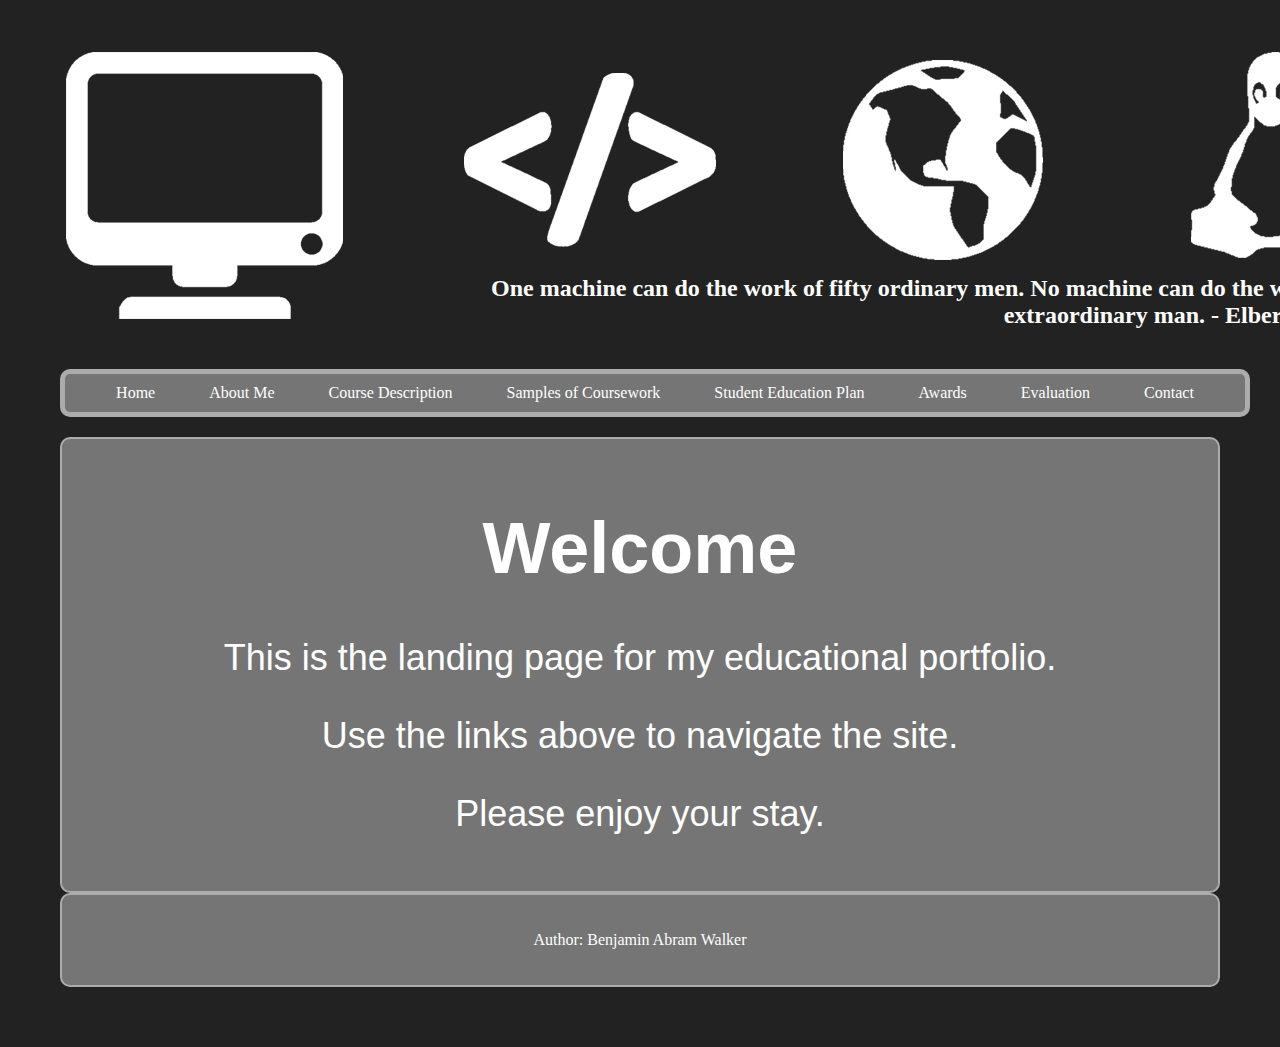
<file: index.html>
<!DOCTYPE html>
<html>
    <head>
        <title>Home</title>
        <link rel="stylesheet" type="text/css" href="boilerplate.css">
        <link rel="stylesheet" type="text/css" href="home.css">
    </head>
    <body>
        <header> 
            <div class="image_container">
                <img class="header_image" src="images/minimalizm-monitor-kompyuter.jpg" alt="Logo">
                <h2 class="header_quote">One machine can do the work of fifty ordinary men.  
                    No machine can do the work of one extraordinary man. - 
                    Elbert Hubbard
                </h2>
            </div> 
            <nav class="navbar">
                <div class="navbar_container">
                    <ul class="navbar_menu">
                        <li class="navbar_item">
                            <a href="index.html" class="navbar_links">Home</a>
                        </li>
                        <li class="navbar_item">
                            <a href="aboutme.html" class="navbar_links">About Me</a>
                        </li>
                        <li class="navbar_item">
                            <a href="coursedescription.html" class="navbar_links">Course Description</a>
                        </li>
                        <li class="navbar_item">
                            <a href="coursework.html" class="navbar_links">Samples of Coursework</a>
                        </li>
                        <li class="navbar_item">
                            <a href="educationplan.html" class="navbar_links">Student Education Plan</a>
                        </li>
                        <li class="navbar_item">
                            <a href="awards.html" class="navbar_links">Awards</a>
                        </li>
                        <li class="navbar_item">
                            <a href="evaluation.html" class="navbar_links">Evaluation</a>
                        </li>
                        <li class="navbar_item">
                            <a href="contact.html" class="navbar_links">Contact</a>
                        </li>
                    </ul>
                </div>
            </nav>
        </header>
        <main>
            <h1>Welcome</h1>
            <p>This is the landing page for my educational portfolio.</p>
            <p>Use the links above to navigate the site.</p>
            <p>Please enjoy your stay.</p>
        </main>
        <footer>
            <p>Author: Benjamin Abram Walker</p>
        </footer>
    </body>
</html>
</file>
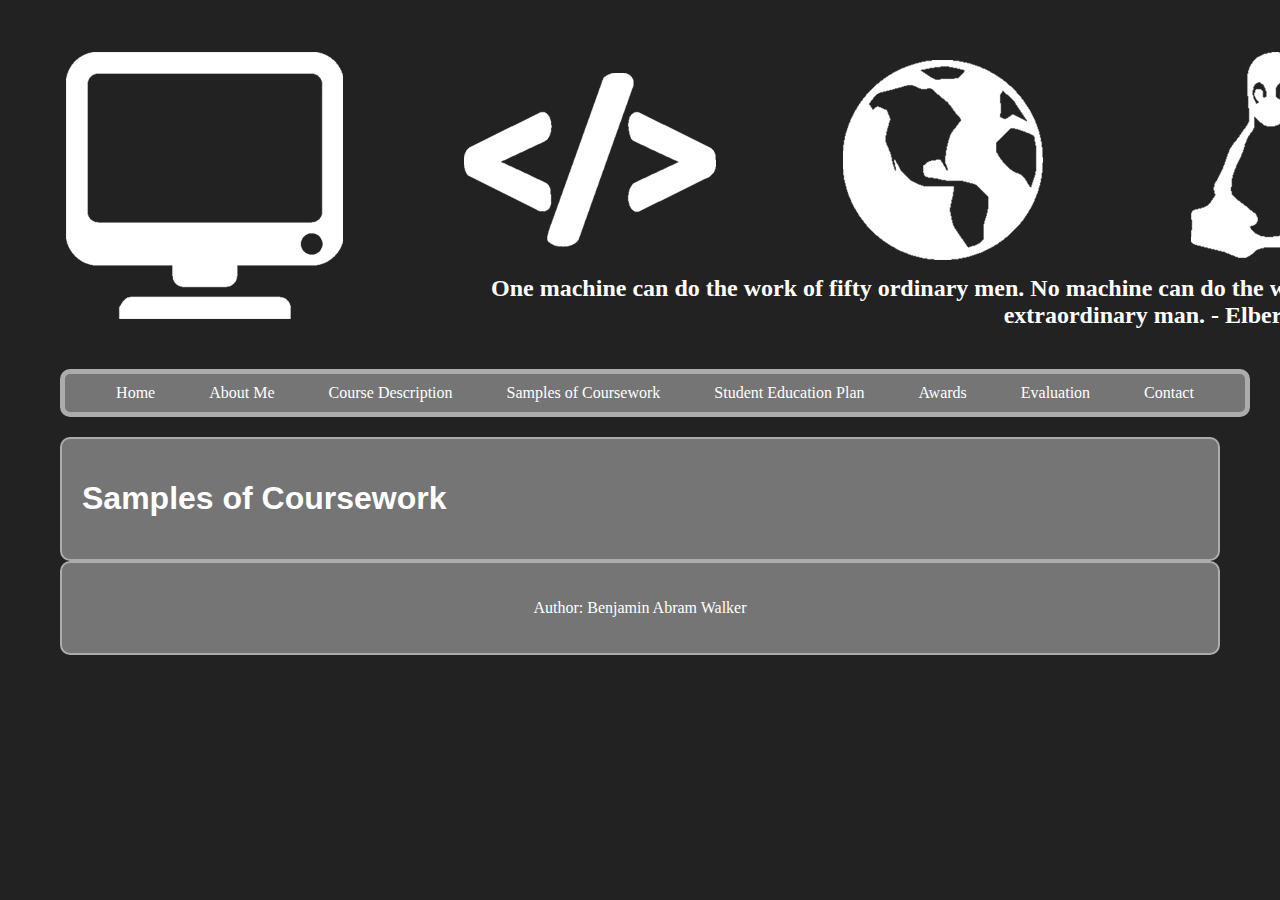
<file: awards.html>
<!DOCTYPE html>
<html>
    <head>
        <title>Samples of Coursework</title>
        <link rel="stylesheet" type="text/css" href="boilerplate.css">
    </head>
    <body>
        <header> 
            <div class="image_container">
                <img class="header_image" src="images/minimalizm-monitor-kompyuter.jpg" alt="Logo">
                <h2 class="header_quote">One machine can do the work of fifty ordinary men.  
                    No machine can do the work of one extraordinary man. - 
                    Elbert Hubbard
                </h2>
            </div> 
            <nav class="navbar">
                <div class="navbar_container">
                    <ul class="navbar_menu">
                        <li class="navbar_item">
                            <a href="index.html" class="navbar_links">Home</a>
                        </li>
                        <li class="navbar_item">
                            <a href="aboutme.html" class="navbar_links">About Me</a>
                        </li>
                        <li class="navbar_item">
                            <a href="coursedescription.html" class="navbar_links">Course Description</a>
                        </li>
                        <li class="navbar_item">
                            <a href="coursework.html" class="navbar_links">Samples of Coursework</a>
                        </li>
                        <li class="navbar_item">
                            <a href="educationplan.html" class="navbar_links">Student Education Plan</a>
                        </li>
                        <li class="navbar_item">
                            <a href="awards.html" class="navbar_links">Awards</a>
                        </li>
                        <li class="navbar_item">
                            <a href="evaluation.html" class="navbar_links">Evaluation</a>
                        </li>
                        <li class="navbar_item">
                            <a href="contact.html" class="navbar_links">Contact</a>
                        </li>
                    </ul>
                </div>
            </nav>
        </header>
        <main>
            <h1>Samples of Coursework</h1>
        </main>
        <footer>
            <p>Author: Benjamin Abram Walker</p>
        </footer>
    </body>
</html>
</file>
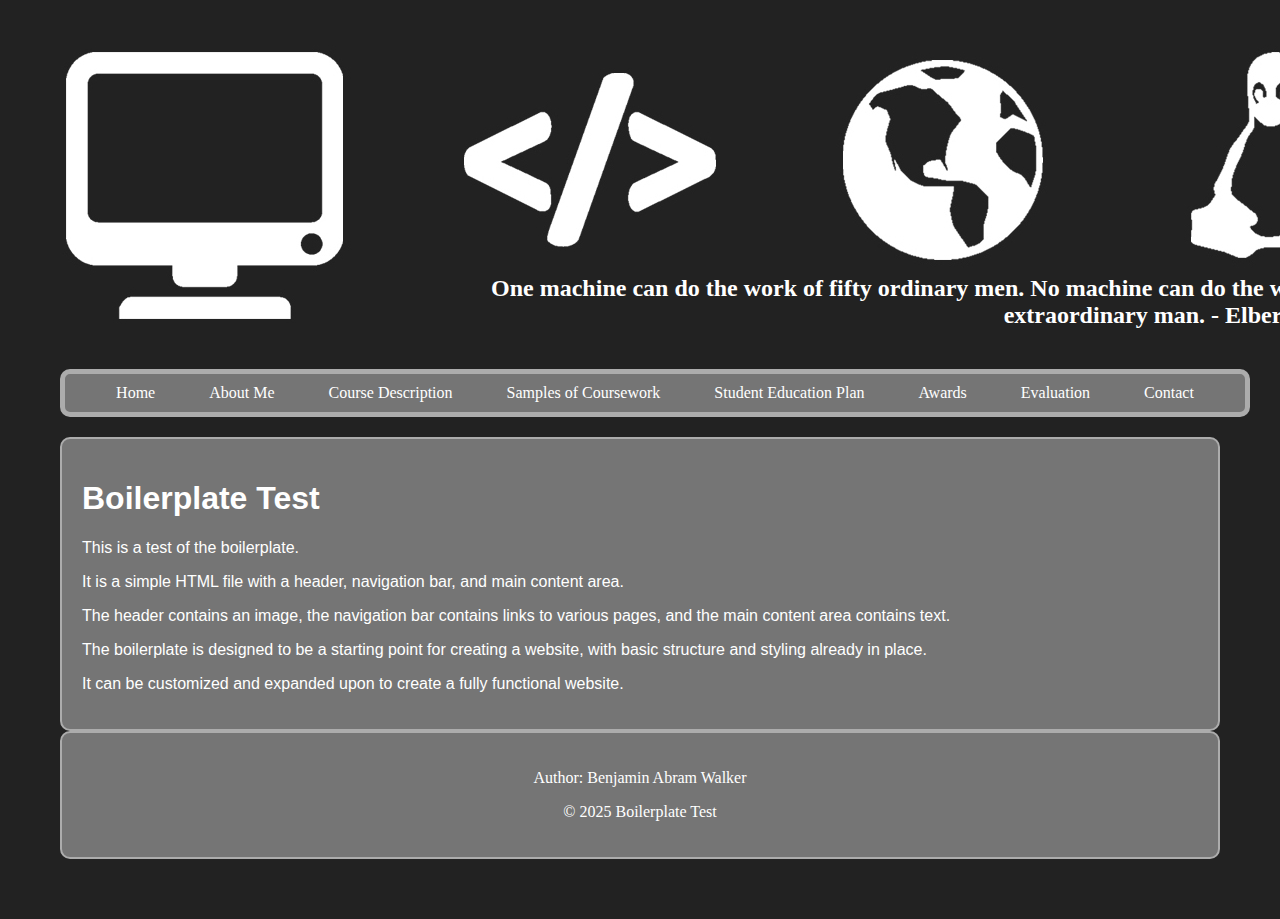
<file: boilerplate_test.html>
<!DOCTYPE html>
<html>
    <head>
        <title>Boilerplate Test</title>
        <link rel="stylesheet" type="text/css" href="boilerplate.css">
    </head>
    <body>
        <header> 
            <div class="image_container">
                <img class="header_image" src="images/minimalizm-monitor-kompyuter.jpg" alt="Logo">
                <h2 class="header_quote">One machine can do the work of fifty ordinary men.  
                    No machine can do the work of one extraordinary man. - 
                    Elbert Hubbard
                </h2>
            </div> 
            <nav class="navbar">
                <div class="navbar_container">
                    <ul class="navbar_menu">
                        <li class="navbar_item">
                            <a href="index.html" class="navbar_links">Home</a>
                        </li>
                        <li class="navbar_item">
                            <a href="aboutme.html" class="navbar_links">About Me</a>
                        </li>
                        <li class="navbar_item">
                            <a href="coursedescription.html" class="navbar_links">Course Description</a>
                        </li>
                        <li class="navbar_item">
                            <a href="coursework.html" class="navbar_links">Samples of Coursework</a>
                        </li>
                        <li class="navbar_item">
                            <a href="educationplan.html" class="navbar_links">Student Education Plan</a>
                        </li>
                        <li class="navbar_item">
                            <a href="awards.html" class="navbar_links">Awards</a>
                        </li>
                        <li class="navbar_item">
                            <a href="evaluation.html" class="navbar_links">Evaluation</a>
                        </li>
                        <li class="navbar_item">
                            <a href="contact.html" class="navbar_links">Contact</a>
                        </li>
                    </ul>
                </div>
            </nav>
        </header>
        <main>
            <h1>Boilerplate Test</h1>
            <p>This is a test of the boilerplate.</p>
            <p>It is a simple HTML file with a header, navigation bar, and main content area.</p>
            <p>The header contains an image, the navigation bar contains links to various pages, and the main content area contains text.</p>
            <p>The boilerplate is designed to be a starting point for creating a website, with basic structure and styling already in place.</p>
            <p>It can be customized and expanded upon to create a fully functional website.</p>
        </main>
        <footer>
            <p>Author: Benjamin Abram Walker</p>
            <p>&copy; 2025 Boilerplate Test</p>
        </footer>
    </body>
</html>
</file>
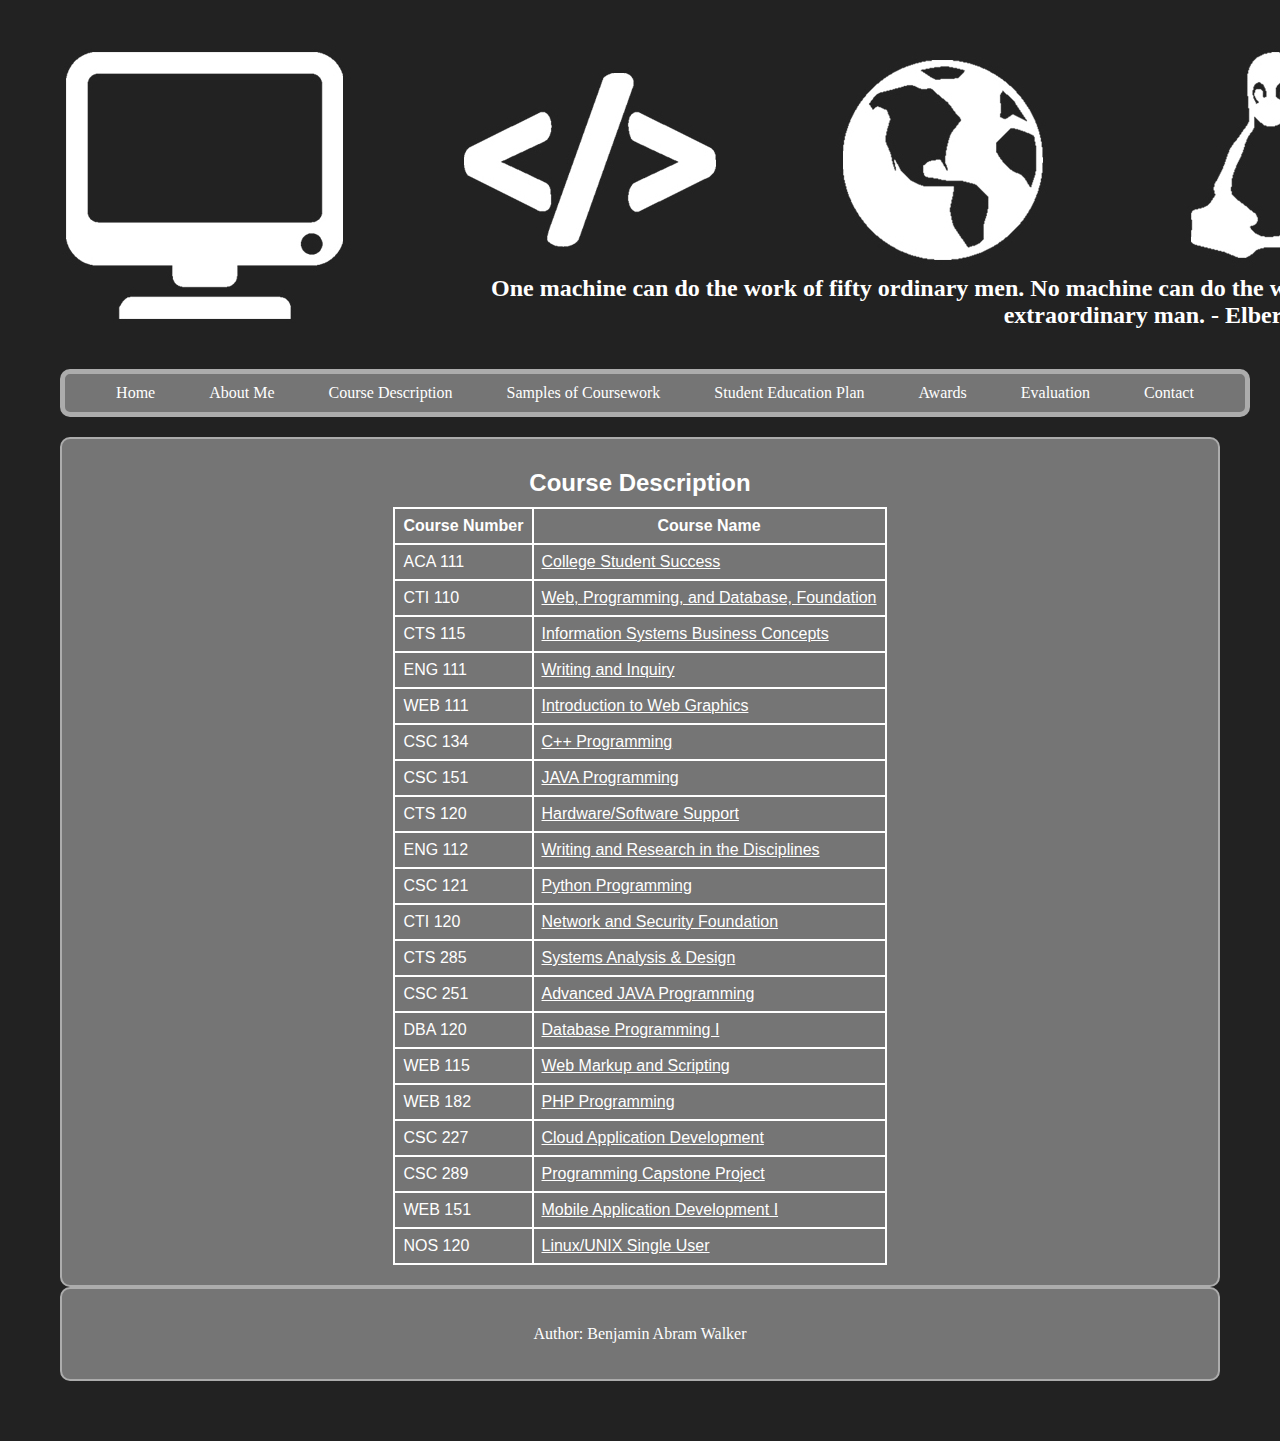
<file: coursedescription.html>
<!DOCTYPE html>
<html>
    <head>
        <title>Course Description</title>
        <link rel="stylesheet" type="text/css" href="boilerplate.css">
        <link rel="stylesheet" type="text/css" href="coursedescription.css">
    </head>
    <body>
        <header> 
            <div class="image_container">
                <img class="header_image" src="images/minimalizm-monitor-kompyuter.jpg" alt="Logo">
                <h2 class="header_quote">One machine can do the work of fifty ordinary men.  
                    No machine can do the work of one extraordinary man. - 
                    Elbert Hubbard
                </h2>
            </div> 
            <nav class="navbar">
                <div class="navbar_container">
                    <ul class="navbar_menu">
                        <li class="navbar_item">
                            <a href="index.html" class="navbar_links">Home</a>
                        </li>
                        <li class="navbar_item">
                            <a href="aboutme.html" class="navbar_links">About Me</a>
                        </li>
                        <li class="navbar_item">
                            <a href="coursedescription.html" class="navbar_links">Course Description</a>
                        </li>
                        <li class="navbar_item">
                            <a href="coursework.html" class="navbar_links">Samples of Coursework</a>
                        </li>
                        <li class="navbar_item">
                            <a href="educationplan.html" class="navbar_links">Student Education Plan</a>
                        </li>
                        <li class="navbar_item">
                            <a href="awards.html" class="navbar_links">Awards</a>
                        </li>
                        <li class="navbar_item">
                            <a href="evaluation.html" class="navbar_links">Evaluation</a>
                        </li>
                        <li class="navbar_item">
                            <a href="contact.html" class="navbar_links">Contact</a>
                        </li>
                    </ul>
                </div>
            </nav>
        </header>
        <main>
            <table class="course_table">
                <caption>Course Description</caption>
                <tr>
                    <th>Course Number</th>
                    <th>Course Name</th>
                </tr>
                <tr>
                    <td>ACA 111</td>
                    <td><a href="courseinfo.html#ACA111">College Student Success</a></td>
                </tr>
                <tr>
                    <td>CTI 110</td>
                    <td><a href="courseinfo.html#CTI110">Web, Programming, and Database, Foundation</a></td>
                </tr>
                <tr>
                    <td>CTS 115</td>
                    <td><a href="courseinfo.html#CTS115">Information Systems Business Concepts</a></td>
                </tr>
                <tr>
                    <td>ENG 111</td>
                    <td><a href="courseinfo.html#ENG111">Writing and Inquiry</a></td>
                </tr>
                <tr>
                    <td>WEB 111</td>
                    <td><a href="courseinfo.html#WEB111">Introduction to Web Graphics</a></td>
                </tr>
                <tr>
                    <td>CSC 134</td>
                    <td><a href="courseinfo.html#CSC134">C++ Programming</a></td>
                </tr>
                <tr>
                    <td>CSC 151</td>
                    <td><a href="courseinfo.html#CSC151">JAVA Programming</a></td>
                </tr>
                <tr>
                    <td>CTS 120</td>
                    <td><a href="courseinfo.html#CTS120">Hardware/Software Support</a></td>
                </tr>
                <tr>
                    <td>ENG 112</td>
                    <td><a href="courseinfo.html#ENG112">Writing and Research in the Disciplines</a></td>
                </tr>
                <tr>
                    <td>CSC 121</td>
                    <td><a href="courseinfo.html#CSC121">Python Programming</a></td>
                </tr>
                <tr>
                    <td>CTI 120</td>
                    <td><a href="courseinfo.html#CTI120">Network and Security Foundation</a></td>
                </tr>
                <tr>
                    <td>CTS 285</td>
                    <td><a href="courseinfo.html#CTS285">Systems Analysis & Design</a></td>
                </tr>
                <tr>
                    <td>CSC 251</td>
                    <td><a href="courseinfo.html#CSC251">Advanced JAVA Programming</a></td>
                </tr>
                <tr>
                    <td>DBA 120</td>
                    <td><a href="courseinfo.html#DBA120">Database Programming I</a></td>
                </tr>
                <tr>
                    <td>WEB 115</td>
                    <td><a href="courseinfo.html#WEB115">Web Markup and Scripting</a></td>
                </tr>
                <tr>
                    <td>WEB 182</td>
                    <td><a href="courseinfo.html#WEB182">PHP Programming</a></td>
                </tr>
                <tr>
                    <td>CSC 227</td>
                    <td><a href="courseinfo.html#CSC227">Cloud Application Development</a></td>
                </tr>
                <tr>
                    <td>CSC 289</td>
                    <td><a href="courseinfo.html#CSC289">Programming Capstone Project</a></td>
                </tr>
                <tr>
                    <td>WEB 151</td>
                    <td><a href="courseinfo.html#WEB151">Mobile Application Development I</a></td>
                </tr>
                <tr>
                    <td>NOS 120</td>
                    <td><a href="courseinfo.html#NOS120">Linux/UNIX Single User</a></td>
                </tr>
            </table>
        </main>
        <footer>
            <p>Author: Benjamin Abram Walker</p>
        </footer>
    </body>
</html>
</file>
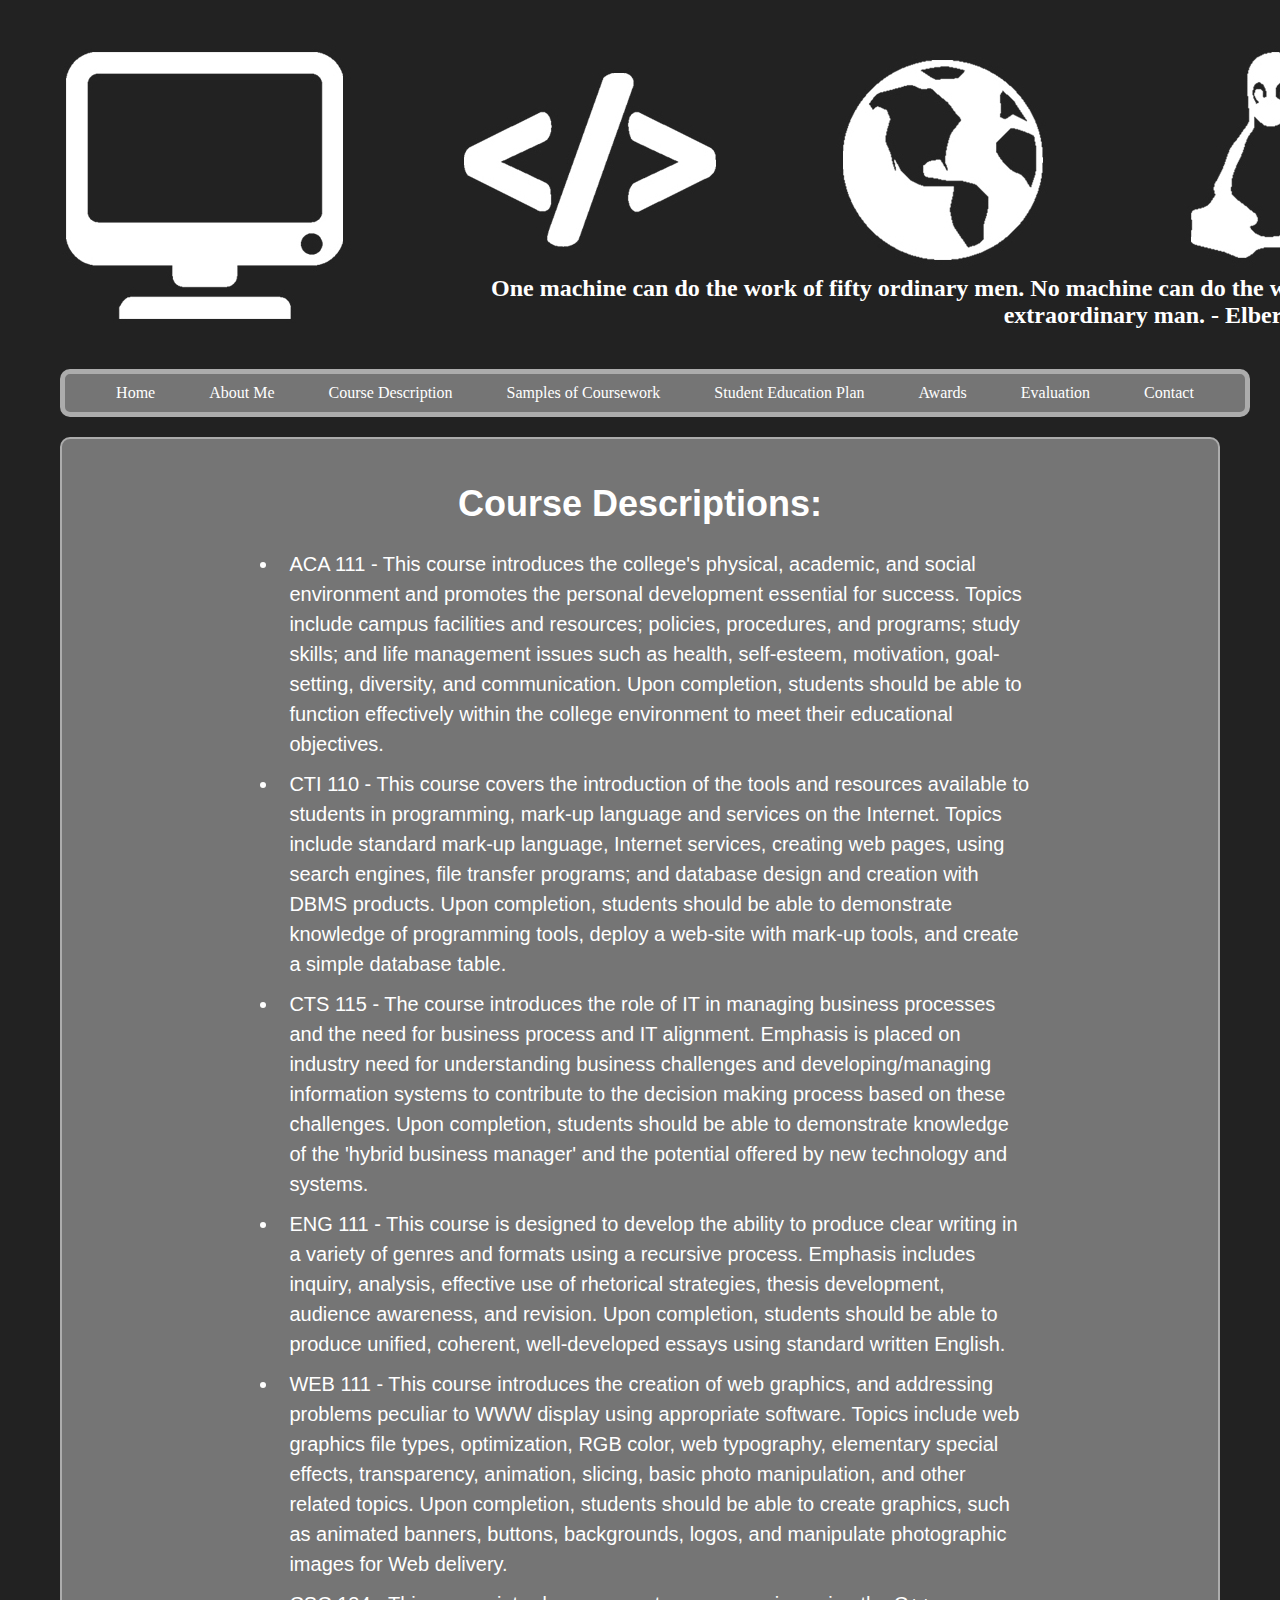
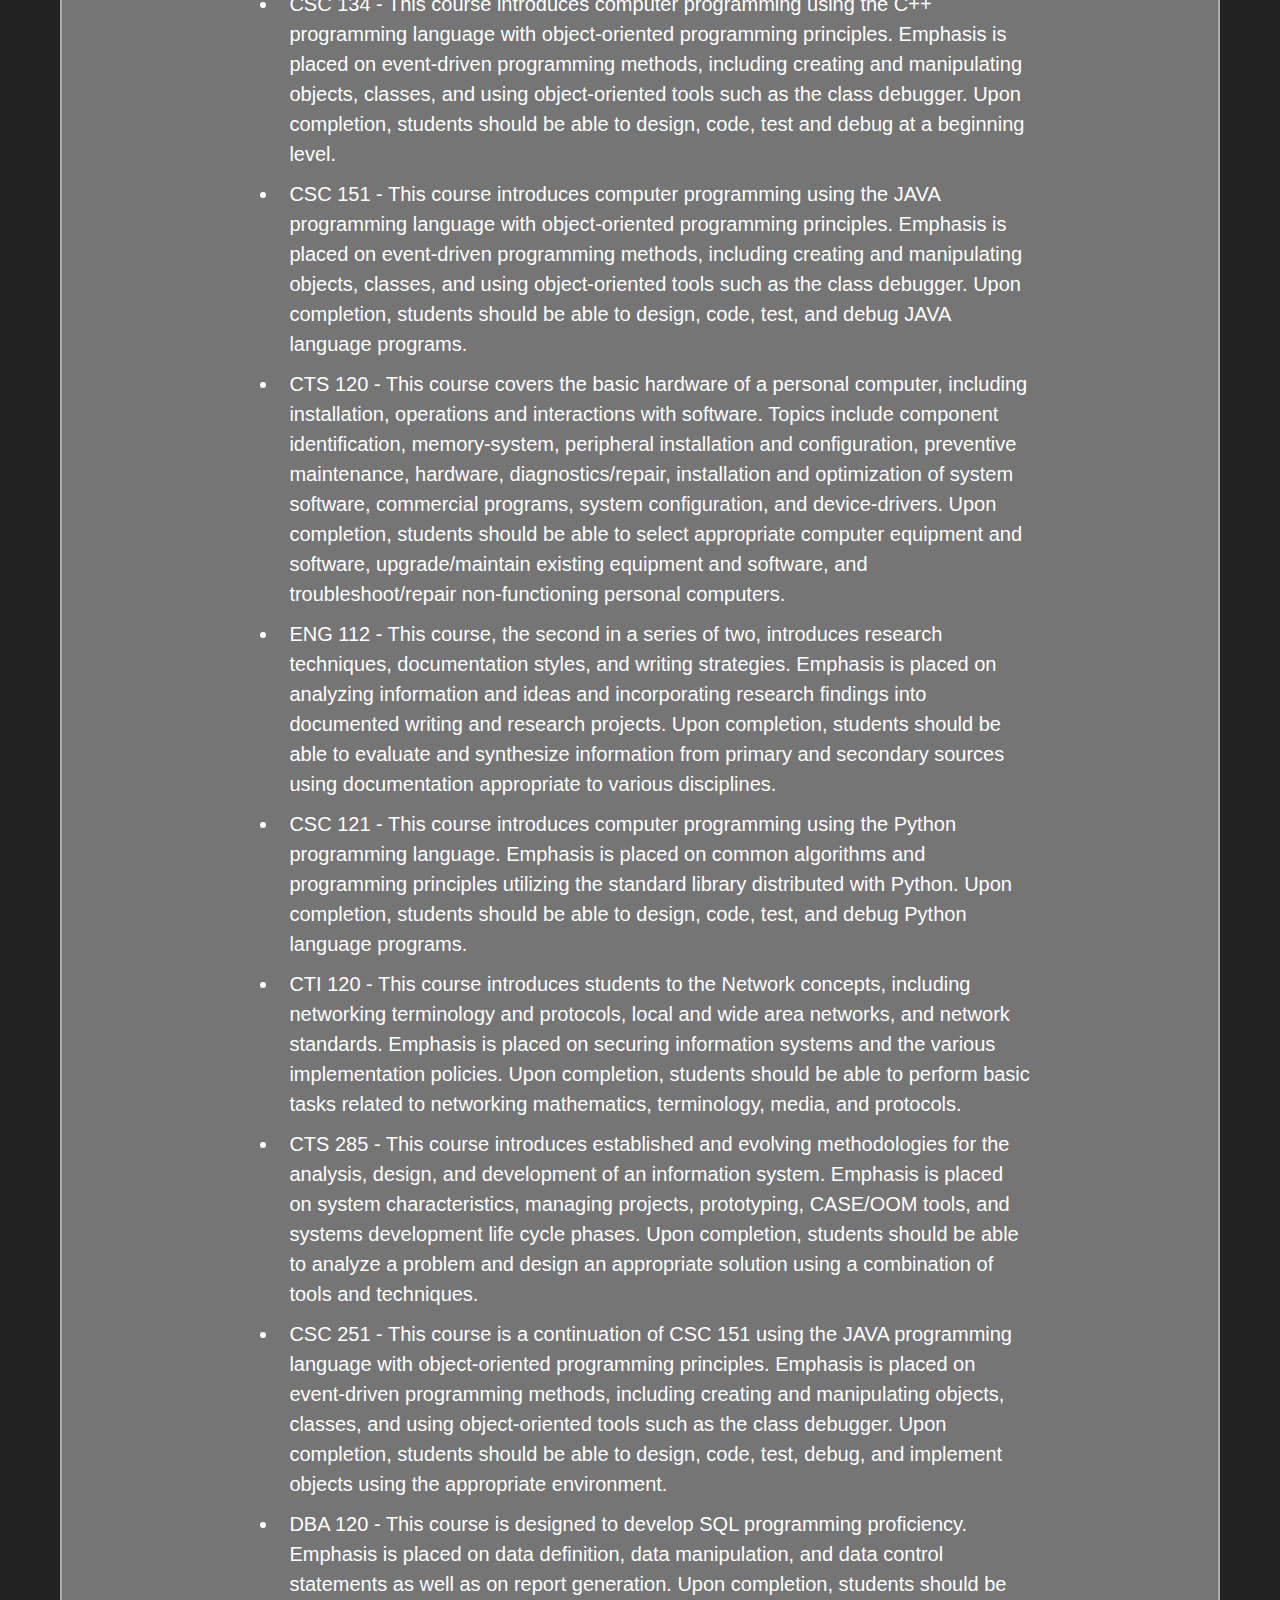
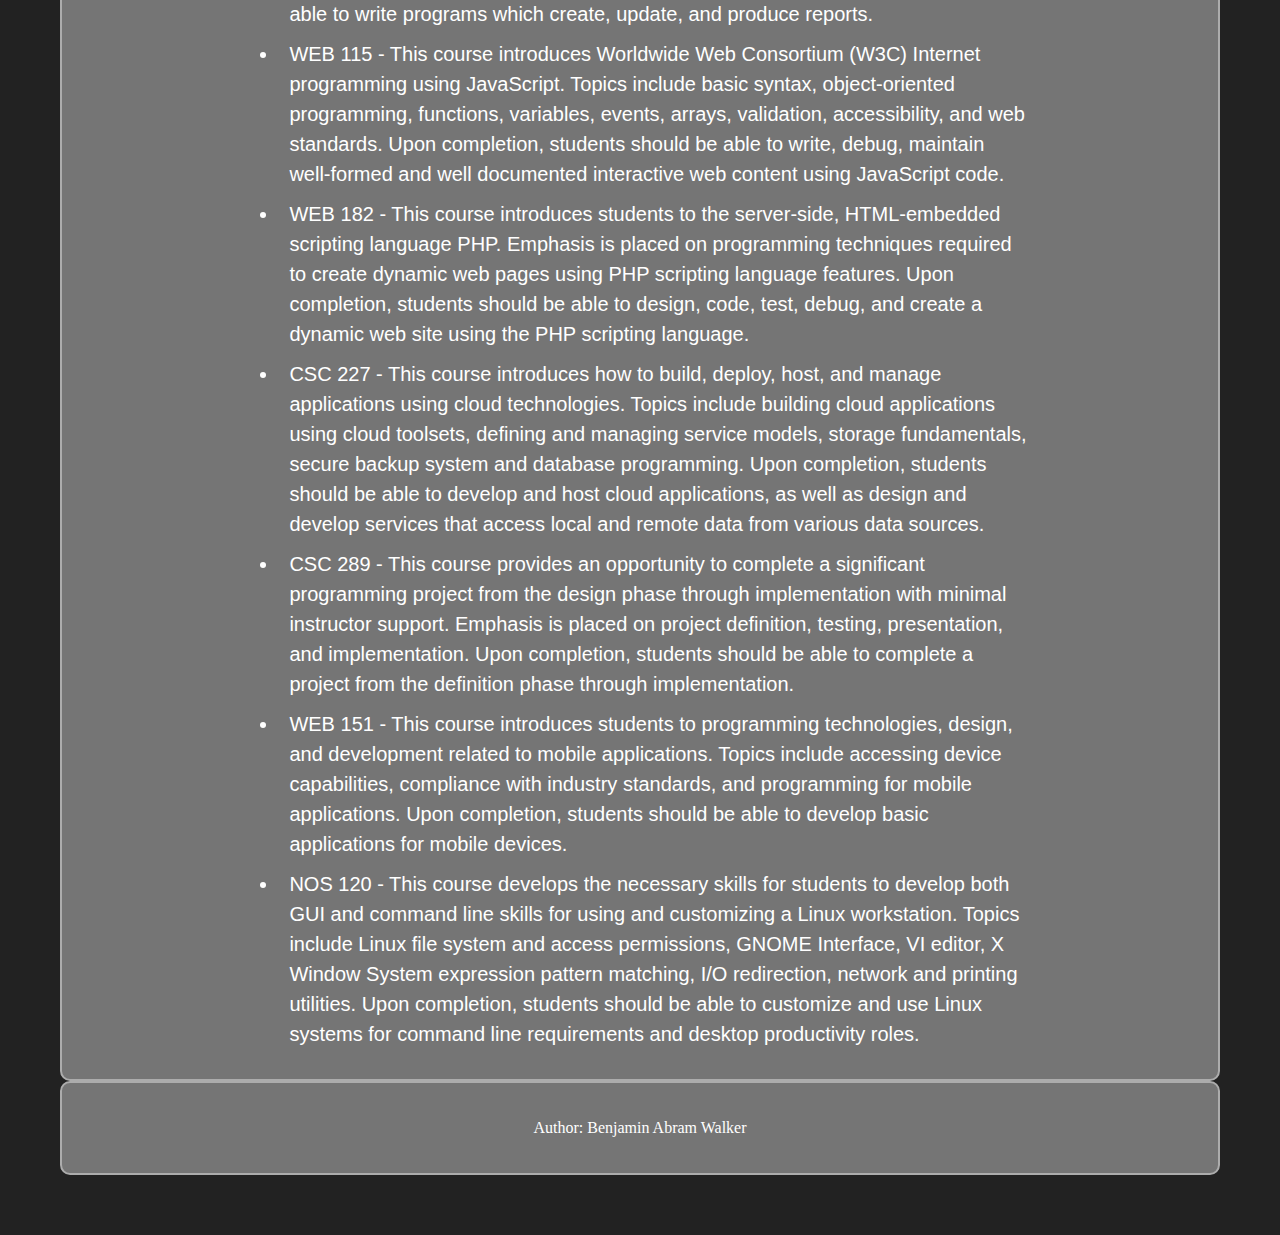
<file: courseinfo.html>
<!DOCTYPE html>
<html>

    <head>
        <title>Course Information</title>
        <link rel="stylesheet" type="text/css" href="boilerplate.css">
        <link rel="stylesheet" type="text/css" href="coursedescription.css">
    </head>

    <body>
        <header>
            <div class="image_container">
                <img class="header_image" src="images/minimalizm-monitor-kompyuter.jpg" alt="Logo">
                <h2 class="header_quote">One machine can do the work of fifty ordinary men.
                    No machine can do the work of one extraordinary man. -
                    Elbert Hubbard
                </h2>
            </div>
            <nav class="navbar">
                <div class="navbar_container">
                    <ul class="navbar_menu">
                        <li class="navbar_item">
                            <a href="index.html" class="navbar_links">Home</a>
                        </li>
                        <li class="navbar_item">
                            <a href="aboutme.html" class="navbar_links">About Me</a>
                        </li>
                        <li class="navbar_item">
                            <a href="coursedescription.html" class="navbar_links">Course Description</a>
                        </li>
                        <li class="navbar_item">
                            <a href="coursework.html" class="navbar_links">Samples of Coursework</a>
                        </li>
                        <li class="navbar_item">
                            <a href="educationplan.html" class="navbar_links">Student Education Plan</a>
                        </li>
                        <li class="navbar_item">
                            <a href="awards.html" class="navbar_links">Awards</a>
                        </li>
                        <li class="navbar_item">
                            <a href="evaluation.html" class="navbar_links">Evaluation</a>
                        </li>
                        <li class="navbar_item">
                            <a href="contact.html" class="navbar_links">Contact</a>
                        </li>
                    </ul>
                </div>
            </nav>
        </header>
        <main>
            <h1>Course Descriptions:</h1>

            <ul class="courselist">
                <li id="ACA111">ACA 111 - This course introduces the college's physical, academic, and social
                    environment and promotes the personal development essential for success. Topics include campus
                    facilities and resources; policies, procedures, and programs; study skills; and life management
                    issues such as health, self-esteem, motivation, goal-setting, diversity, and communication. Upon
                    completion, students should be able to function effectively within the college environment to
                    meet their educational objectives.</li>
                <li id="CTI110">CTI 110 - This course covers the introduction of the tools and resources available
                    to students in programming, mark-up language and services on the Internet. Topics include
                    standard mark-up language, Internet services, creating web pages, using search engines, file
                    transfer programs; and database design and creation with DBMS products. Upon completion,
                    students should be able to demonstrate knowledge of programming tools, deploy a web-site with
                    mark-up tools, and create a simple database table.</li>
                <li id="CTS115">CTS 115 - The course introduces the role of IT in managing business processes and
                    the need for business process and IT alignment. Emphasis is placed on industry need for
                    understanding business challenges and developing/managing information systems to contribute to
                    the decision making process based on these challenges. Upon completion, students should be able
                    to demonstrate knowledge of the 'hybrid business manager' and the potential offered by new
                    technology and systems.</li>
                <li id="ENG111">ENG 111 - This course is designed to develop the ability to produce clear writing in
                    a variety of genres and formats using a recursive process. Emphasis includes inquiry, analysis,
                    effective use of rhetorical strategies, thesis development, audience awareness, and revision.
                    Upon completion, students should be able to produce unified, coherent, well-developed essays
                    using standard written English.</li>
                <li id="WEB111">WEB 111 - This course introduces the creation of web graphics, and addressing
                    problems peculiar to WWW display using appropriate software. Topics include web graphics file
                    types, optimization, RGB color, web typography, elementary special effects, transparency,
                    animation, slicing, basic photo manipulation, and other related topics. Upon completion,
                    students should be able to create graphics, such as animated banners, buttons, backgrounds,
                    logos, and manipulate photographic images for Web delivery.</li>
                <li id="CSC134">CSC 134 - This course introduces computer programming using the C++ programming
                    language with object-oriented programming principles. Emphasis is placed on event-driven
                    programming methods, including creating and manipulating objects, classes, and using
                    object-oriented tools such as the class debugger. Upon completion, students should be able to
                    design, code, test and debug at a beginning level.</li>
                <li id="CSC151">CSC 151 - This course introduces computer programming using the JAVA programming
                    language with object-oriented programming principles. Emphasis is placed on event-driven
                    programming methods, including creating and manipulating objects, classes, and using
                    object-oriented tools such as the class debugger. Upon completion, students should be able to
                    design, code, test, and debug JAVA language programs.</li>
                <li id="CTS120">CTS 120 - This course covers the basic hardware of a personal computer, including
                    installation, operations and interactions with software. Topics include component
                    identification, memory-system, peripheral installation and configuration, preventive
                    maintenance, hardware, diagnostics/repair, installation and optimization of system software,
                    commercial programs, system configuration, and device-drivers. Upon completion, students should
                    be able to select appropriate computer equipment and software, upgrade/maintain existing
                    equipment and software, and troubleshoot/repair non-functioning personal computers.</li>
                <li id="ENG112">ENG 112 - This course, the second in a series of two, introduces research
                    techniques, documentation styles, and writing strategies. Emphasis is placed on analyzing
                    information and ideas and incorporating research findings into documented writing and research
                    projects. Upon completion, students should be able to evaluate and synthesize information from
                    primary and secondary sources using documentation appropriate to various disciplines.</li>
                <li id="CSC121">CSC 121 - This course introduces computer programming using the Python programming
                    language. Emphasis is placed on common algorithms and programming principles utilizing the
                    standard library distributed with Python. Upon completion, students should be able to design,
                    code, test, and debug Python language programs.</li>
                <li id="CTI120">CTI 120 - This course introduces students to the Network concepts, including
                    networking terminology and protocols, local and wide area networks, and network standards.
                    Emphasis is placed on securing information systems and the various implementation policies. Upon
                    completion, students should be able to perform basic tasks related to networking mathematics,
                    terminology, media, and protocols.</li>
                <li id="CTS285">CTS 285 - This course introduces established and evolving methodologies for the
                    analysis, design, and development of an information system. Emphasis is placed on system
                    characteristics, managing projects, prototyping, CASE/OOM tools, and systems development life
                    cycle phases. Upon completion, students should be able to analyze a problem and design an
                    appropriate solution using a combination of tools and techniques.</li>
                <li id="CSC251">CSC 251 - This course is a continuation of CSC 151 using the JAVA programming
                    language with object-oriented programming principles. Emphasis is placed on event-driven
                    programming methods, including creating and manipulating objects, classes, and using
                    object-oriented tools such as the class debugger. Upon completion, students should be able to
                    design, code, test, debug, and implement objects using the appropriate environment.</li>
                <li id="DBA120">DBA 120 - This course is designed to develop SQL programming proficiency. Emphasis
                    is placed on data definition, data manipulation, and data control statements as well as on
                    report generation. Upon completion, students should be able to write programs which create,
                    update, and produce reports. </li>
                <li id="WEB115">WEB 115 - This course introduces Worldwide Web Consortium (W3C) Internet programming
                    using JavaScript. Topics include basic syntax, object-oriented programming, functions,
                    variables, events, arrays, validation, accessibility, and web standards. Upon completion,
                    students should be able to write, debug, maintain well-formed and well documented interactive
                    web content using JavaScript code.</li>
                <li id="WEB182">WEB 182 - This course introduces students to the server-side, HTML-embedded
                    scripting language PHP. Emphasis is placed on programming techniques required to create dynamic
                    web pages using PHP scripting language features. Upon completion, students should be able to
                    design, code, test, debug, and create a dynamic web site using the PHP scripting language. </li>
                <li id="CSC227">CSC 227 - This course introduces how to build, deploy, host, and manage applications
                    using cloud technologies. Topics include building cloud applications using cloud toolsets,
                    defining and managing service models, storage fundamentals, secure backup system and database
                    programming. Upon completion, students should be able to develop and host cloud applications, as
                    well as design and develop services that access local and remote data from various data sources.
                </li>
                <li id="CSC289">CSC 289 - This course provides an opportunity to complete a significant programming
                    project from the design phase through implementation with minimal instructor support. Emphasis
                    is placed on project definition, testing, presentation, and implementation. Upon completion,
                    students should be able to complete a project from the definition phase through implementation.
                </li>
                <li id="WEB151">WEB 151 - This course introduces students to programming technologies, design, and
                    development related to mobile applications. Topics include accessing device capabilities,
                    compliance with industry standards, and programming for mobile applications. Upon completion,
                    students should be able to develop basic applications for mobile devices.</li>
                <li id="NOS120">NOS 120 - This course develops the necessary skills for students to develop both GUI
                    and command line skills for using and customizing a Linux workstation. Topics include Linux file
                    system and access permissions, GNOME Interface, VI editor, X Window System expression pattern
                    matching, I/O redirection, network and printing utilities. Upon completion, students should be
                    able to customize and use Linux systems for command line requirements and desktop productivity
                    roles.</li>
            </ul>


        </main>
        <footer>
            <p>Author: Benjamin Abram Walker</p>
        </footer>
    </body>

</html>
</file>
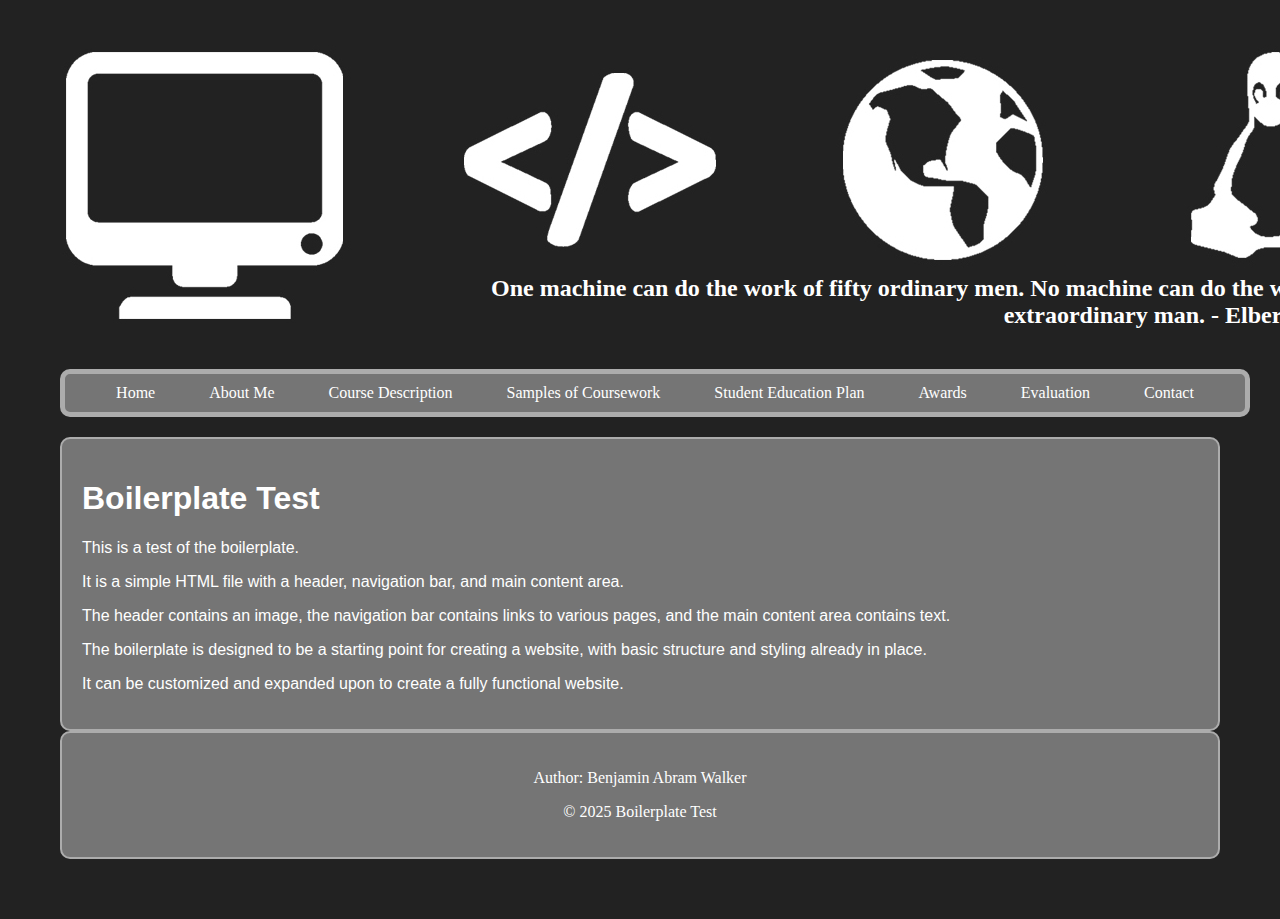
<file: coursework.html>
<!DOCTYPE html>
<html>
    <head>
        <title>Samples of Coursework</title>
        <link rel="stylesheet" type="text/css" href="boilerplate.css">
    </head>
    <body>
        <header> 
            <div class="image_container">
                <img class="header_image" src="images/minimalizm-monitor-kompyuter.jpg" alt="Logo">
                <h2 class="header_quote">One machine can do the work of fifty ordinary men.  
                    No machine can do the work of one extraordinary man. - 
                    Elbert Hubbard
                </h2>
            </div> 
            <nav class="navbar">
                <div class="navbar_container">
                    <ul class="navbar_menu">
                        <li class="navbar_item">
                            <a href="index.html" class="navbar_links">Home</a>
                        </li>
                        <li class="navbar_item">
                            <a href="aboutme.html" class="navbar_links">About Me</a>
                        </li>
                        <li class="navbar_item">
                            <a href="coursedescription.html" class="navbar_links">Course Description</a>
                        </li>
                        <li class="navbar_item">
                            <a href="coursework.html" class="navbar_links">Samples of Coursework</a>
                        </li>
                        <li class="navbar_item">
                            <a href="educationplan.html" class="navbar_links">Student Education Plan</a>
                        </li>
                        <li class="navbar_item">
                            <a href="awards.html" class="navbar_links">Awards</a>
                        </li>
                        <li class="navbar_item">
                            <a href="evaluation.html" class="navbar_links">Evaluation</a>
                        </li>
                        <li class="navbar_item">
                            <a href="contact.html" class="navbar_links">Contact</a>
                        </li>
                    </ul>
                </div>
            </nav>
        </header>
        <main>
            <h1>Boilerplate Test</h1>
            <p>This is a test of the boilerplate.</p>
            <p>It is a simple HTML file with a header, navigation bar, and main content area.</p>
            <p>The header contains an image, the navigation bar contains links to various pages, and the main content area contains text.</p>
            <p>The boilerplate is designed to be a starting point for creating a website, with basic structure and styling already in place.</p>
            <p>It can be customized and expanded upon to create a fully functional website.</p>
        </main>
        <footer>
            <p>Author: Benjamin Abram Walker</p>
            <p>&copy; 2025 Boilerplate Test</p>
        </footer>
    </body>
</html>
</file>
<file: boilerplate.css>
body {
    margin: 0px 20px 20px 20px;
    padding: 20px;
    background-color: #222222;
}

.navbar {
    margin: 0 auto;
    padding: 20px;
}

.navbar_container {
    background-color: #757575;
    width: 100%;
    padding: 10px;
    border-radius: 10px;
    border-color: #acacac;
    border-width: 5px;
    border-style: solid;
}

.navbar_menu {
    list-style: none;
    margin: 0;
    padding: 0;
    text-align: center;
}

.navbar_item {
    color: white;
    display: inline ;
    margin: 0 15px;
}

.navbar_links {
    color: white;
    text-decoration: none;
    padding: 5px 10px;
    border-radius: 5px;
}

.navbar_links:hover {
    background-color: #FFC300 ;
}

main {
    margin: 0px 20px 0px 20px;
    padding: 20px;
    background-color:#757575;
    border-width: 2px;
    border-style: solid;
    border-color: #acacac;
    border-radius: 10px;
    font-family: Arial, Helvetica, sans-serif;
    color: white;
}

footer {
    margin: 0px 20px 20px 20px;
    padding: 20px;
    background-color:#757575;
    text-align: center;
    border-width: 2px;
    border-style: solid;
    border-color: #acacac;
    border-radius: 10px;
    color: white;
}

.image_container {
    
    position: relative;
    display: inline-block;
    margin: 0 auto;
    
}
.headerimage {
    width: 100%;
    display: block; 
    max-width: 1000px; 
    height: auto; 
    margin: 0 0;
}

.header_quote {
    position: absolute;
    max-width: 1000px;
    bottom: 0;
    right: 0;
    color: white;
    background-color: rgba(0, 0, 0, 0.0);
    padding: 0px;
    border-radius: 5px;
    text-align: right;
}

header {   
    width: 100%;
    margin: 0 0;
}

.left_side {
    width: 50%; 
    float: left;
    padding-left: 20px;
    padding-right: 20px; 
    box-sizing: border-box; 
}

.left_side p {
    text-align: justify;
    padding: 5px;
}

.right_side {
    width: 40%; 
    float: right;
    box-sizing: border-box;
}

.right_side img {
    max-width: 100%;
    height: auto;
    display: block;
    margin: 0 auto;
}

main::after {
    content: "";
    display: table;
    clear: both;
}

.left_side a {
    color: white;
    text-align: center;
}
</file>
<file: home.css>
main {
    text-align: center;
    font-size: 36px;
}
</file>
<file: coursedescription.css>
.course_table {
    width: fit-content;
    margin: 0 auto;
    border-collapse: collapse;
}

.course_table td, .course_table th {
    border: 2px solid white;
    padding: 8px;
}

caption {
    padding: 10px;
    font-size: 24px;
    font-weight: bold;
}

h1 {
    text-align: center;
    font-size: 36px;
    font-weight: bold;
}

.courselist {
    width: 70%;
    margin: 0 auto;
}


.courselist li {
    font-size: 20px;
    margin: 10px;
    padding: 0 10px;
    line-height: 1.5;
}

.course_table a:hover {
    background-color: #FFC300;
}

.course_table a {
    color: white;
}

:target {
    background-color: #FFC300;
    color: blue;
}
</file>
